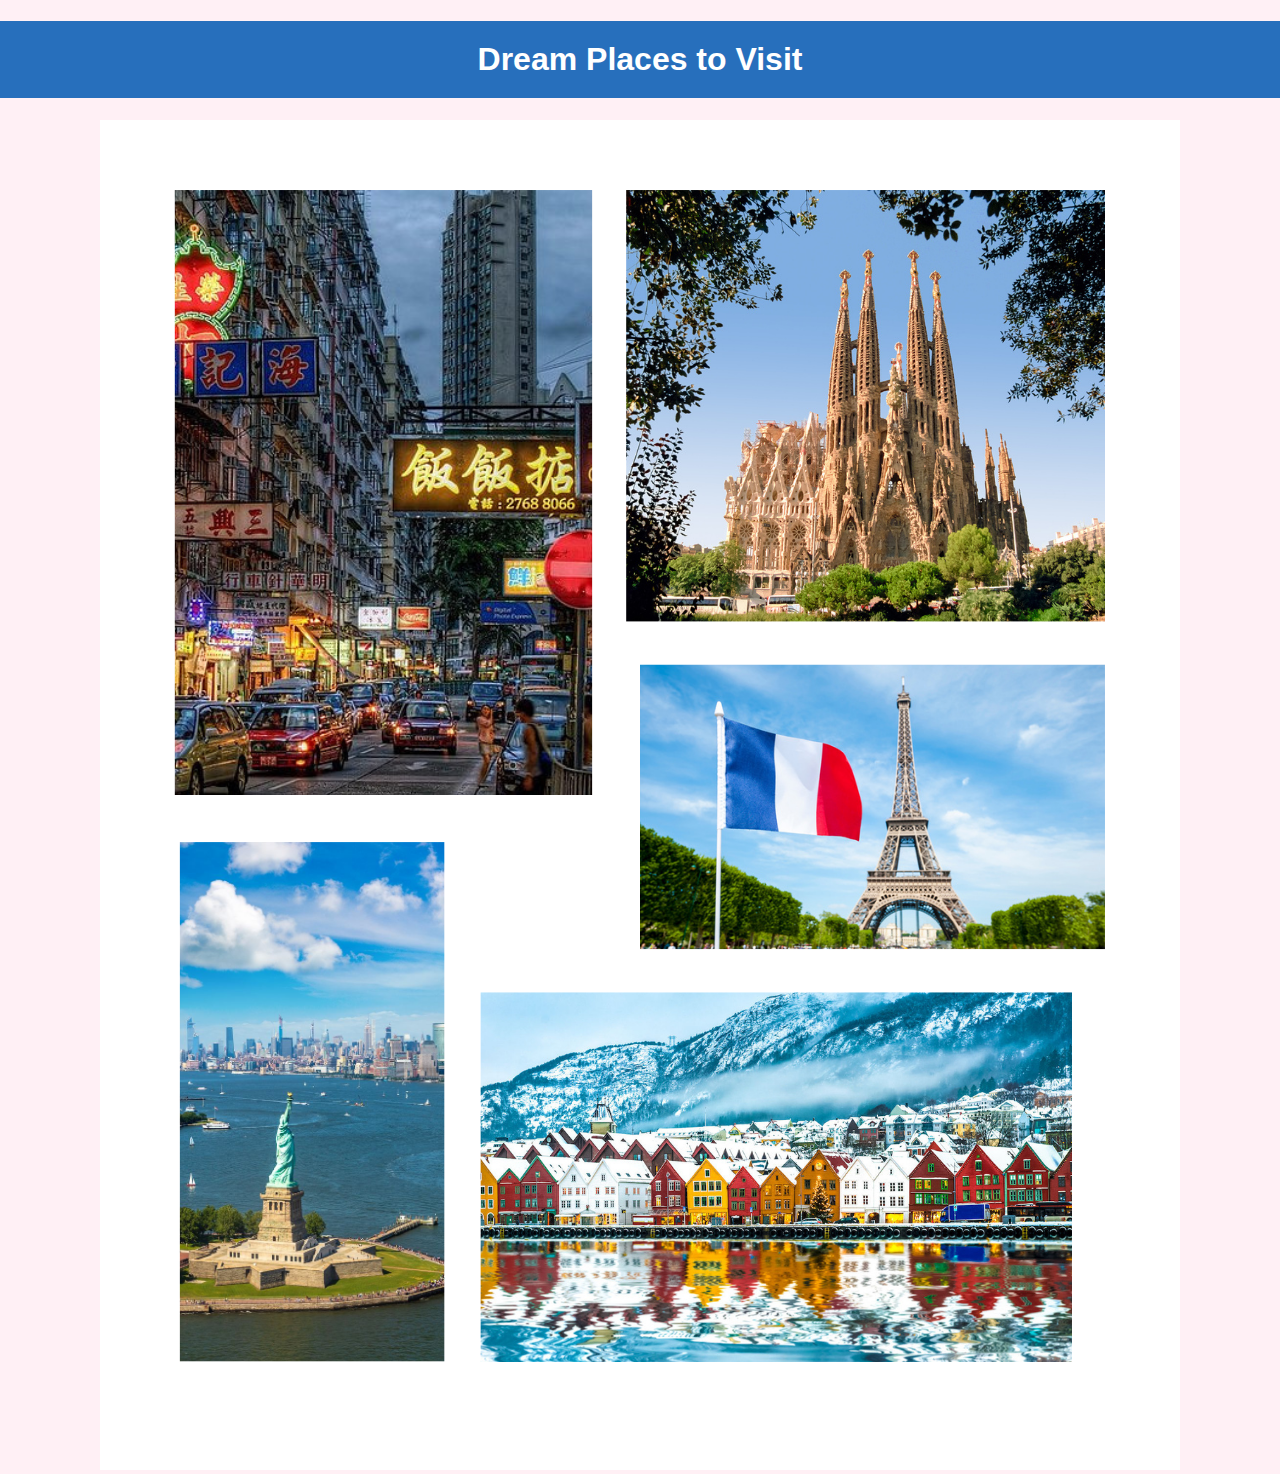
<file: index.html>
<!DOCTYPE html>
<html>
<head>
    <title>Dream Places to Visit</title>
    <link rel="stylesheet" href="style.css">
</head>
<body>

    <h1>Dream Places to Visit</h1>

    <!-- IMAGE MAP -->
    <div class="map-container">
        <img src="map.png" alt="World Map" style="width: 1080px; height: 1350px;" usemap="#dreammap">

        <map name="dreammap">
            <area shape="square" coords="162,221,216,271" href="hk.html">
            <area shape="circle" coords="639,320,50" href="barca.html">
            <area shape="poly" coords="623,599,758,599,758,700,623,700" href="paris.html">
            <area shape="triangle" coords="191,953,103,1163,297,1164" href="ny.html">
            <area shape="poly" coords="478,979,827,979,827,1150,478,1150" href="norway.html">
        </map>
    </div>

    
</body>
</html>
</file>
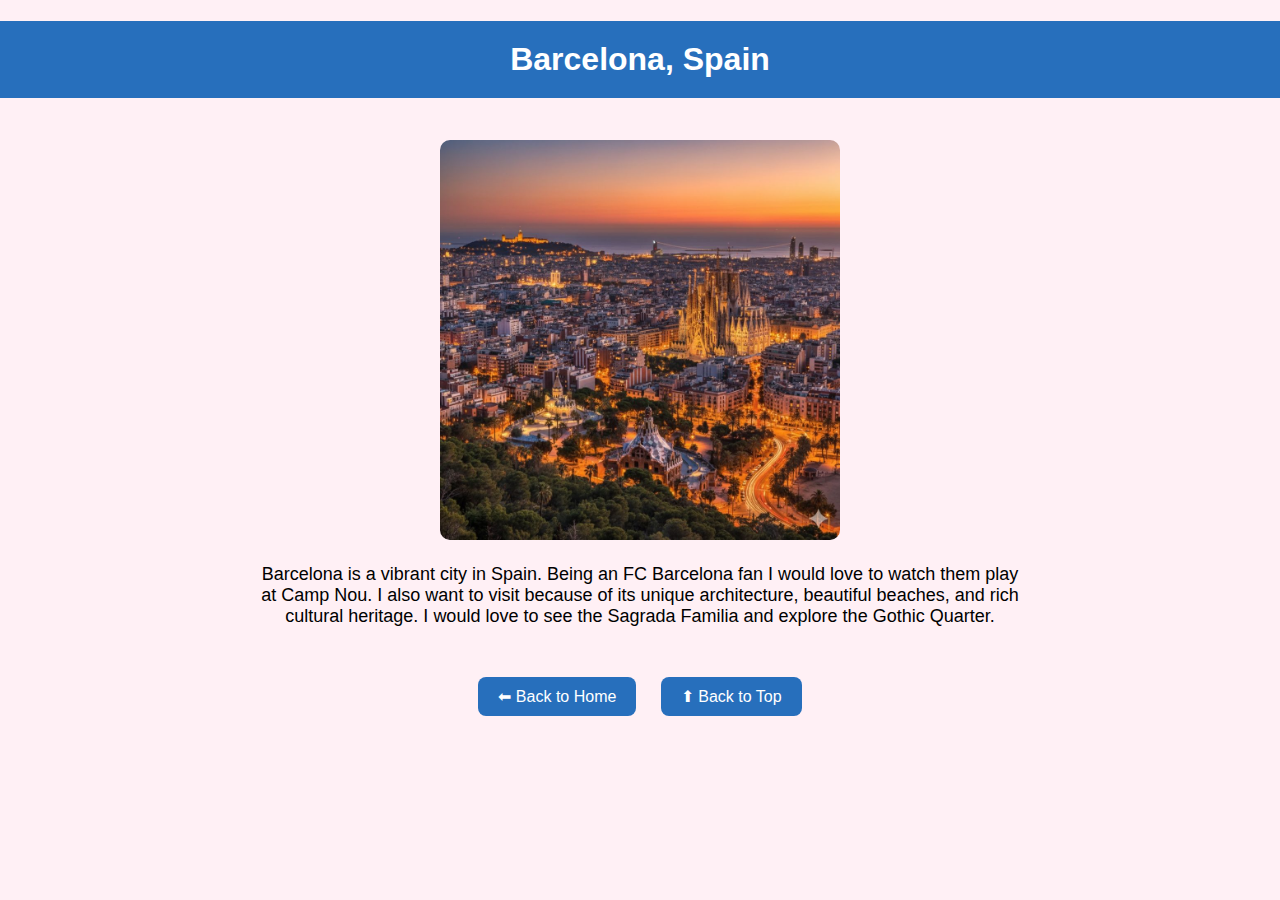
<file: barca.html>
<!DOCTYPE html>
<html>
<head>
    <title>Barcelona, Spain</title>
    <link rel="stylesheet" href="style.css">
</head>
<body>

<h1 id="top">Barcelona, Spain</h1>

<img src="pics/barca.jpg" class="place-img">

<p>
Barcelona is a vibrant city in Spain. Being an FC Barcelona fan I would love to watch them play at Camp Nou.
I also want to visit because of its unique architecture, beautiful beaches, and rich cultural heritage.
I would love to see the Sagrada Familia and explore the Gothic Quarter.
</p>

<div class="buttons">
    <a href="index.html" class="btn">⬅ Back to Home</a>
    <a href="#top" class="btn">⬆ Back to Top</a>
</div>

</body>
</html>
</file>
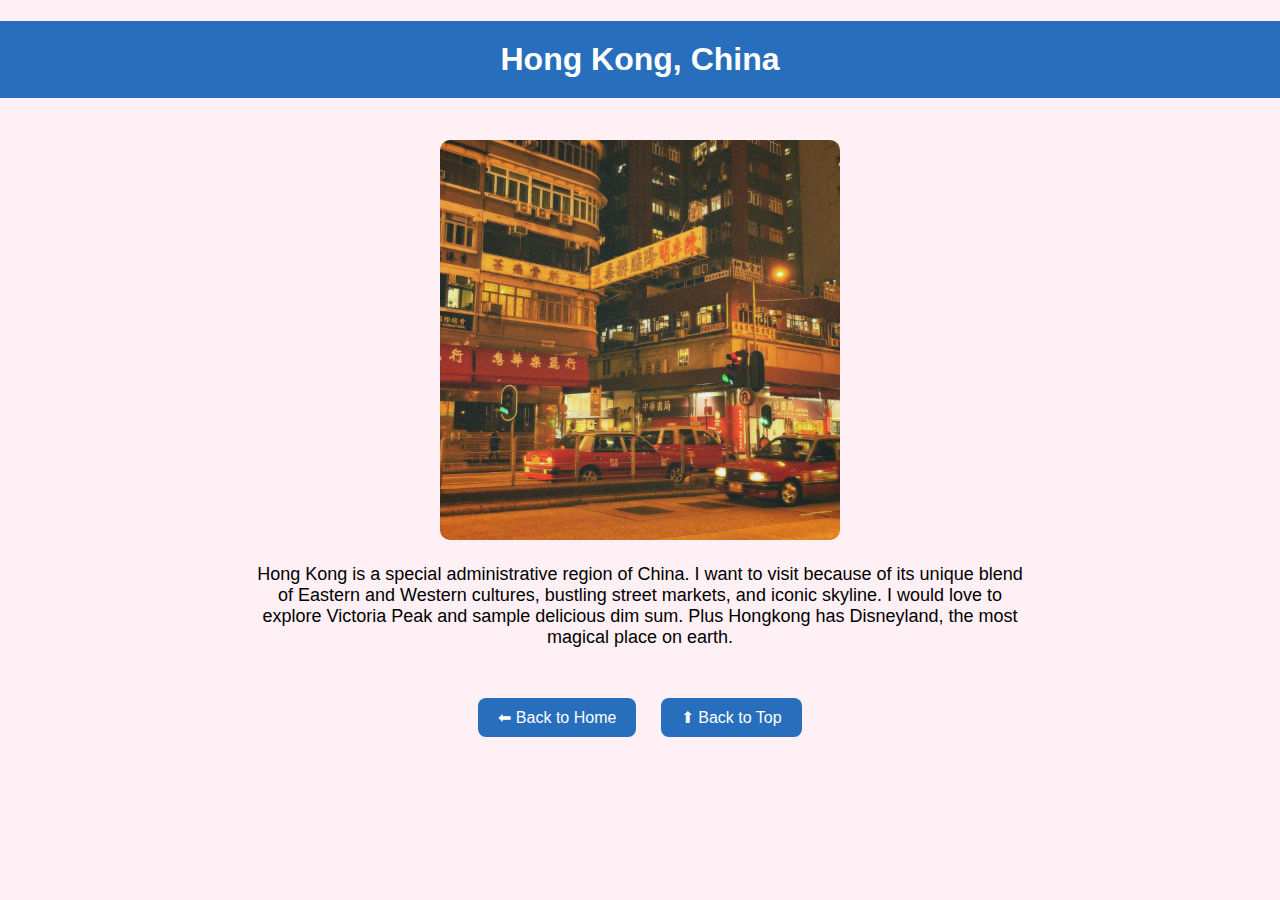
<file: hk.html>
<!DOCTYPE html>
<html>
<head>
    <title>Tokyo, Japan</title>
    <link rel="stylesheet" href="style.css">
</head>
<body>

<h1 id="top">Hong Kong, China</h1>

<img src="pics\hk.jpg" class="place-img">

<p>
Hong Kong is a special administrative region of China. I want to visit because of
its unique blend of Eastern and Western cultures, bustling street markets, and iconic skyline.
I would love to explore Victoria Peak and sample delicious dim sum. Plus Hongkong has Disneyland, the most magical place on earth.
</p>

<div class="buttons">
    <a href="index.html" class="btn">⬅ Back to Home</a>
    <a href="#top" class="btn">⬆ Back to Top</a>
</div>

</body>
</html>
</file>
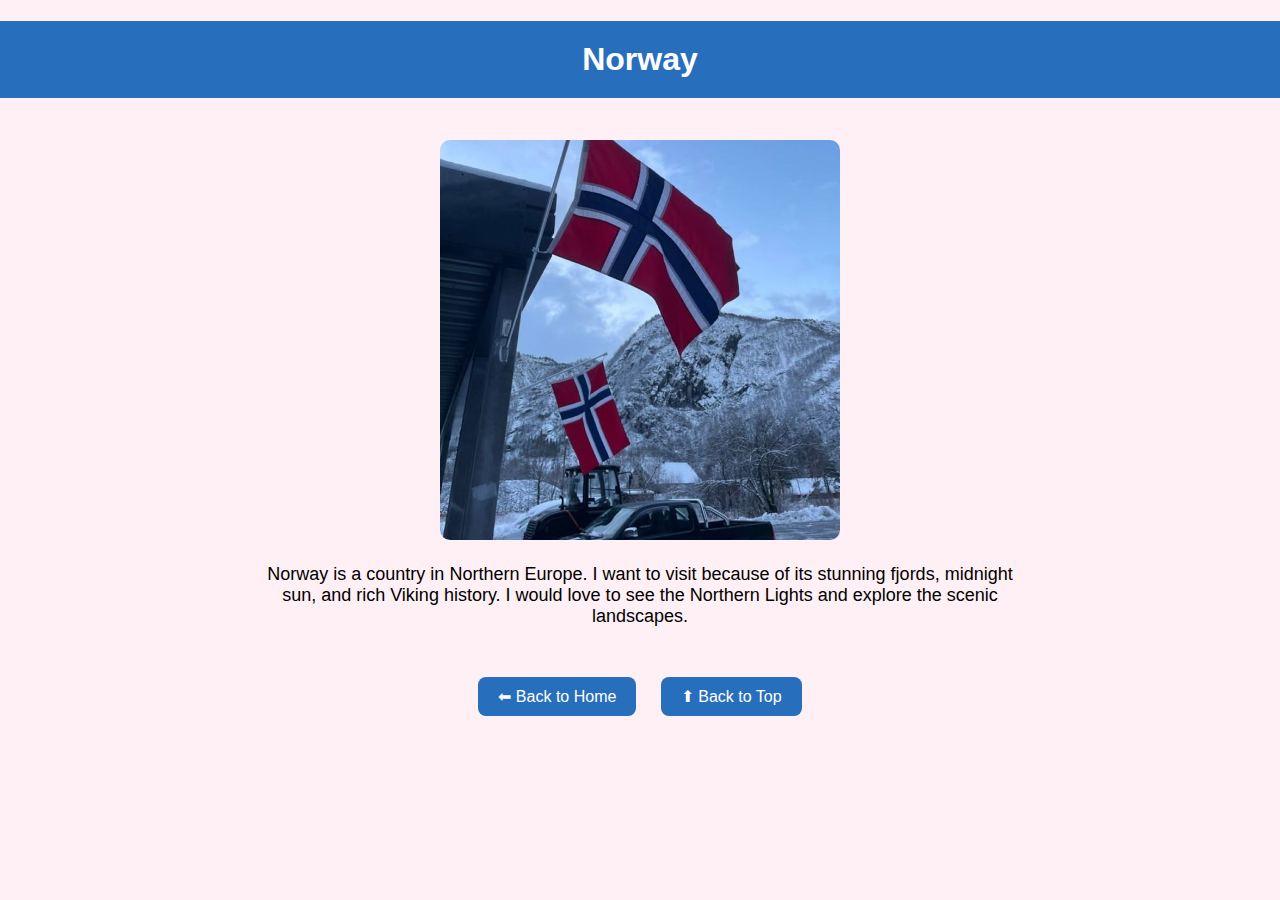
<file: norway.html>
<!DOCTYPE html>
<html>
<head>
    <title>Norway</title>
    <link rel="stylesheet" href="style.css">
</head>
<body>

<h1 id="top">Norway</h1>

<img src="pics/norway.jpg" class="place-img">

<p>
Norway is a country in Northern Europe. I want to visit because of
its stunning fjords, midnight sun, and rich Viking history.
I would love to see the Northern Lights and explore the scenic landscapes.
</p>

<div class="buttons">
    <a href="index.html" class="btn">⬅ Back to Home</a>
    <a href="#top" class="btn">⬆ Back to Top</a>
</div>

</body>
</html>
</file>
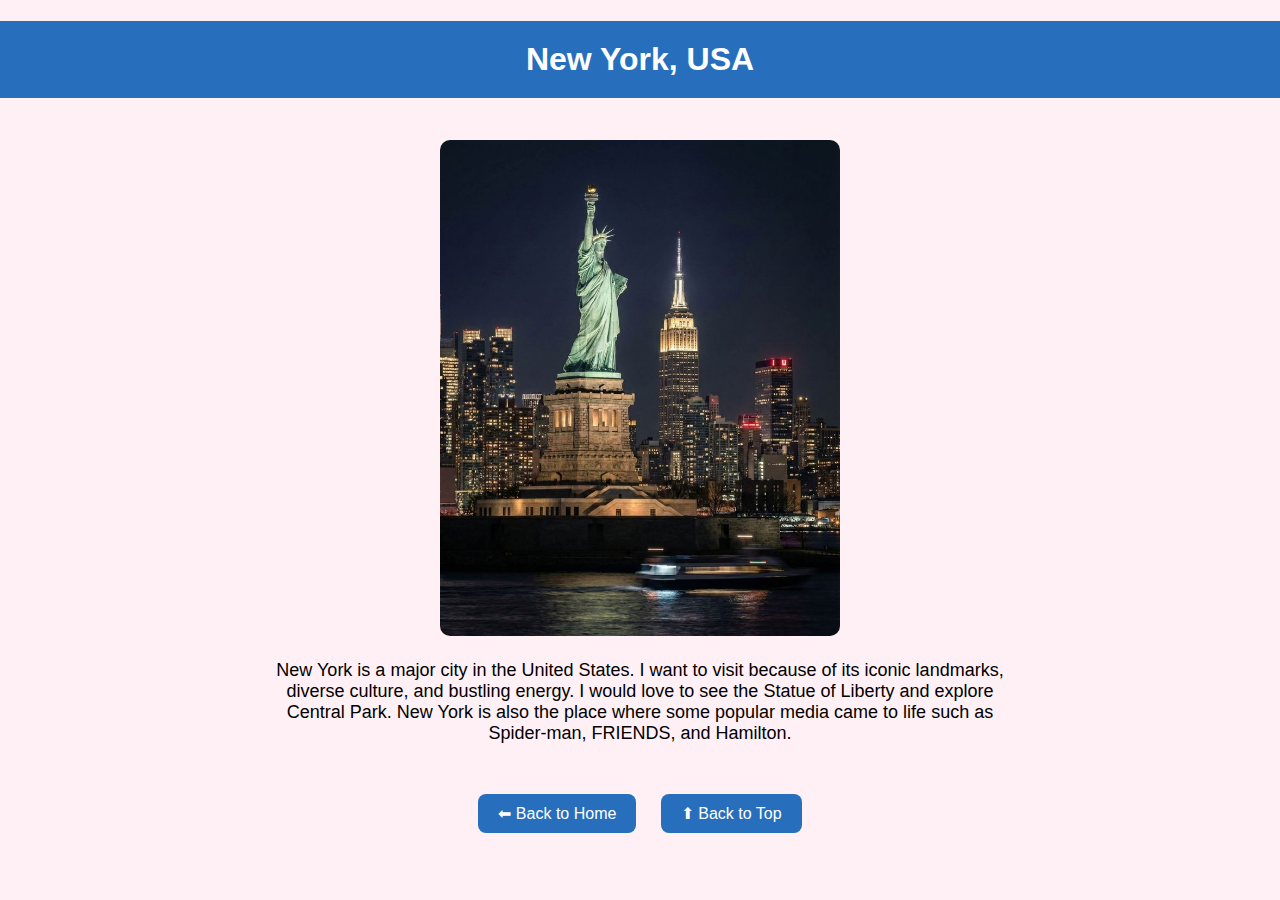
<file: ny.html>
<!DOCTYPE html>
<html>
<head>
    <title>New York, USA</title>
    <link rel="stylesheet" href="style.css">
</head>
<body>

<h1 id="top">New York, USA</h1>

<img src="pics/ny.jpg" class="place-img">

<p>
New York is a major city in the United States. I want to visit because of
its iconic landmarks, diverse culture, and bustling energy.
I would love to see the Statue of Liberty and explore Central Park.
New York is also the place where some popular media came to life such as Spider-man, FRIENDS, and Hamilton.
</p>

<div class="buttons">
    <a href="index.html" class="btn">⬅ Back to Home</a>
    <a href="#top" class="btn">⬆ Back to Top</a>
</div>

</body>
</html>
</file>
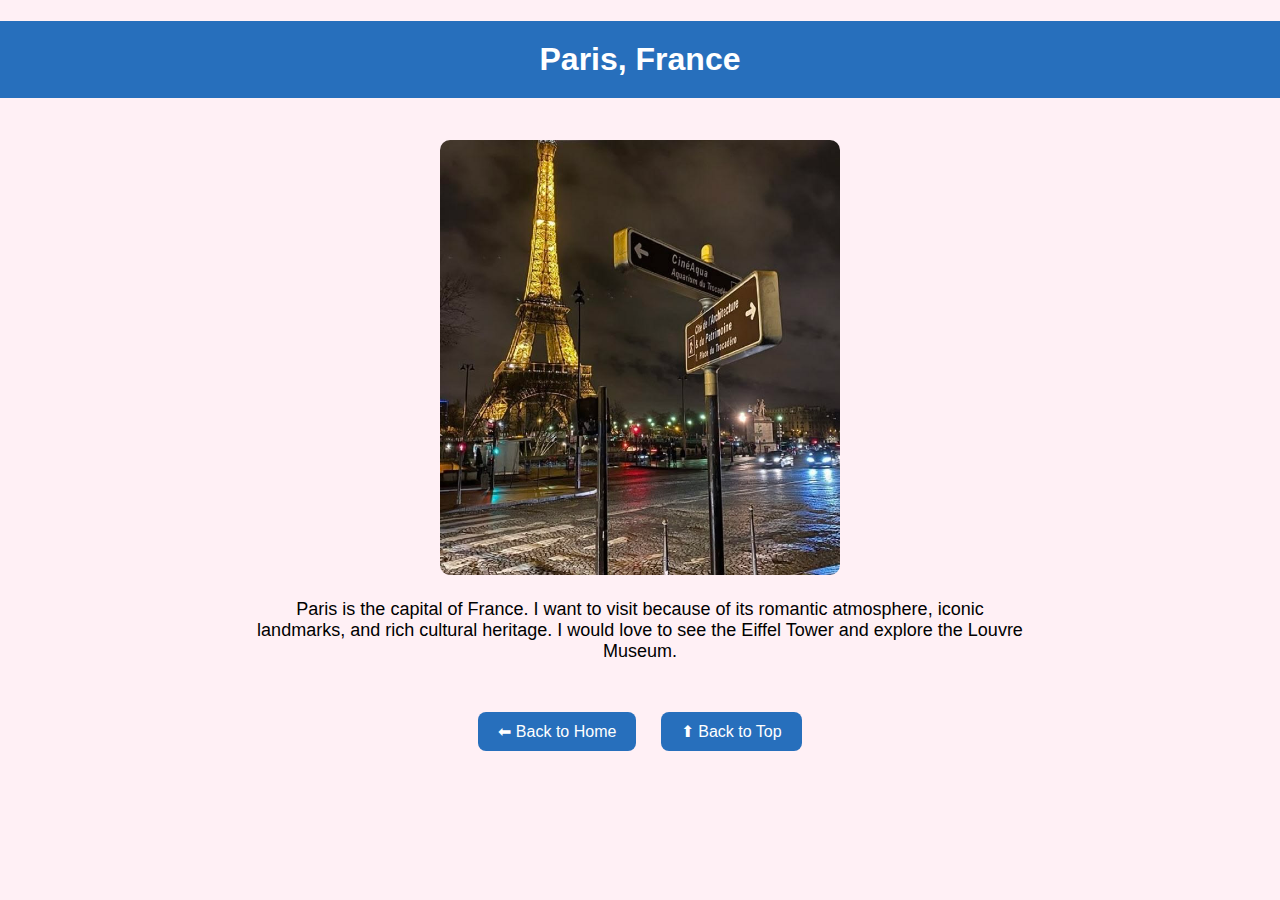
<file: paris.html>
<!DOCTYPE html>
<html>
<head>
    <title>Paris, France</title>
    <link rel="stylesheet" href="style.css">
</head>
<body>

<h1 id="top">Paris, France</h1>

<img src="pics/paris.jpg" class="place-img">

<p>
Paris is the capital of France. I want to visit because of
its romantic atmosphere, iconic landmarks, and rich cultural heritage.
I would love to see the Eiffel Tower and explore the Louvre Museum.
</p>

<div class="buttons">
    <a href="index.html" class="btn">⬅ Back to Home</a>
    <a href="#top" class="btn">⬆ Back to Top</a>
</div>

</body>
</html>
</file>
<file: style.css>
body {
    font-family: Arial, sans-serif;
    background-color: #fff0f5;
    text-align: center;
    margin: 0;
}

h1 {
    background-color: #276fbc;
    padding: 20px;
    color: white;
}

.map {
    width: 1200px; 
    margin: 20px 0;
}

.place-img {
    width: 400px;
    border-radius: 10px;
    margin: 20px 0;
}

p {
    width: 60%;
    margin: auto;
    font-size: 18px;
}

/* Buttons */
.buttons {
    margin: 40px 0;
}

.btn {
    text-decoration: none;
    background-color: #276fbc;
    color: white;
    padding: 10px 20px;
    margin: 10px;
    border-radius: 8px;
    display: inline-block;
    transition: 0.3s;
}

.btn:hover {
    background-color: #167be7;

}
</file>
